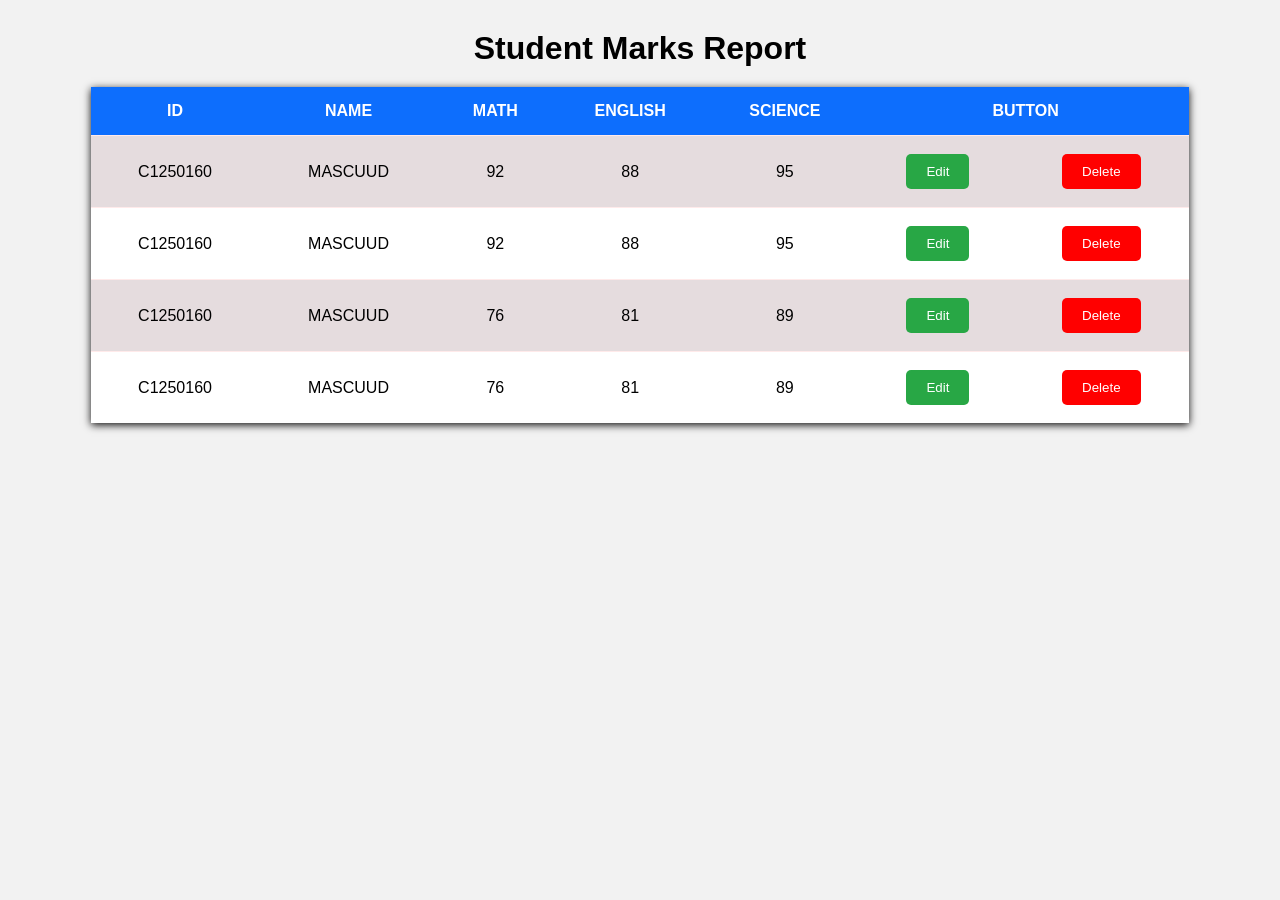
<file: Index.html>
<!DOCTYPE html>
<html lang="en">
<head>
<meta charset="UTF-8">
<meta name="viewport" content="width=device-width, initial-scale=1.0">
<title>Student Marks Report</title>

<link rel="stylesheet" href="muhame.css">
</head>
<body>

<h1>Student Marks Report</h1>

<table>
    <tr>
        <th>ID</th>
        <th>NAME</th>
        <th>MATH</th>
        <th>ENGLISH</th>
        <th>SCIENCE</th>
        <th colspan="2">BUTTON</th>
    </tr>

    <tr onclick="window.location.href='student1.html'">
        <td>C1250160</td>
        <td>MASCUUD</td>
        <td>92</td>
        <td>88</td>
        <td>95</td>
        <td><button class="edit">Edit</button></td>
        <td><button class="delete">Delete</button></td>
    </tr>

    <tr onclick="window.location.href='student2.html'">
        <td>C1250160</td>
        <td>MASCUUD</td>
        <td>92</td>
        <td>88</td>
        <td>95</td>
        <td><button class="edit">Edit</button></td>
        <td><button class="delete">Delete</button></td>
    </tr>

    <tr onclick="window.location.href='student3.html'">
        <td>C1250160</td>
        <td>MASCUUD</td>
        <td>76</td>
        <td>81</td>
        <td>89</td>
        <td><button class="edit">Edit</button></td>
        <td><button class="delete">Delete</button></td>
    </tr>

    <tr onclick="window.location.href='student4.html'">
        <td>C1250160</td>
        <td>MASCUUD</td>
        <td>76</td>
        <td>81</td>
        <td>89</td>
        <td><button class="edit">Edit</button></td>
        <td><button class="delete">Delete</button></td>
    </tr>

</table>

</body>
</html>
</file>
<file: muhame.css>
*{
    margin:0;
    padding:0;
    box-sizing:border-box;
    font-family:Arial, sans-serif;
}

body{
    background:#f2f2f2;
    padding:30px;
}

h1{
    text-align:center;
    margin-bottom:20px;
}

table{
    width:90%;
    margin:auto;
    border-collapse:collapse;
    background:#fff;
    box-shadow:0 2px 8px rgb(12, 11, 11);
}

th{
    background:#0d6efd;
    color:white;
    padding:15px;
}

td{
    padding:18px;
    text-align:center;
    border-top:1px solid #ffeaea;
}

tr:nth-child(even){
    background:#e5dcde;
}

tr{
    cursor:pointer;
    transition:0.3s;
}

tr:hover{
    background:#f1f7ff;
}

.edit{
    background:#28a745;
    color:white;
    border:none;
    padding:10px 20px;
    border-radius:5px;
    cursor:pointer;
}

.delete{
    background:red;
    color:white;
    border:none;
    padding:10px 20px;
    border-radius:5px;
    cursor:pointer;
}

.edit:hover,
.delete:hover{
    opacity:0.8;
}
</file>
